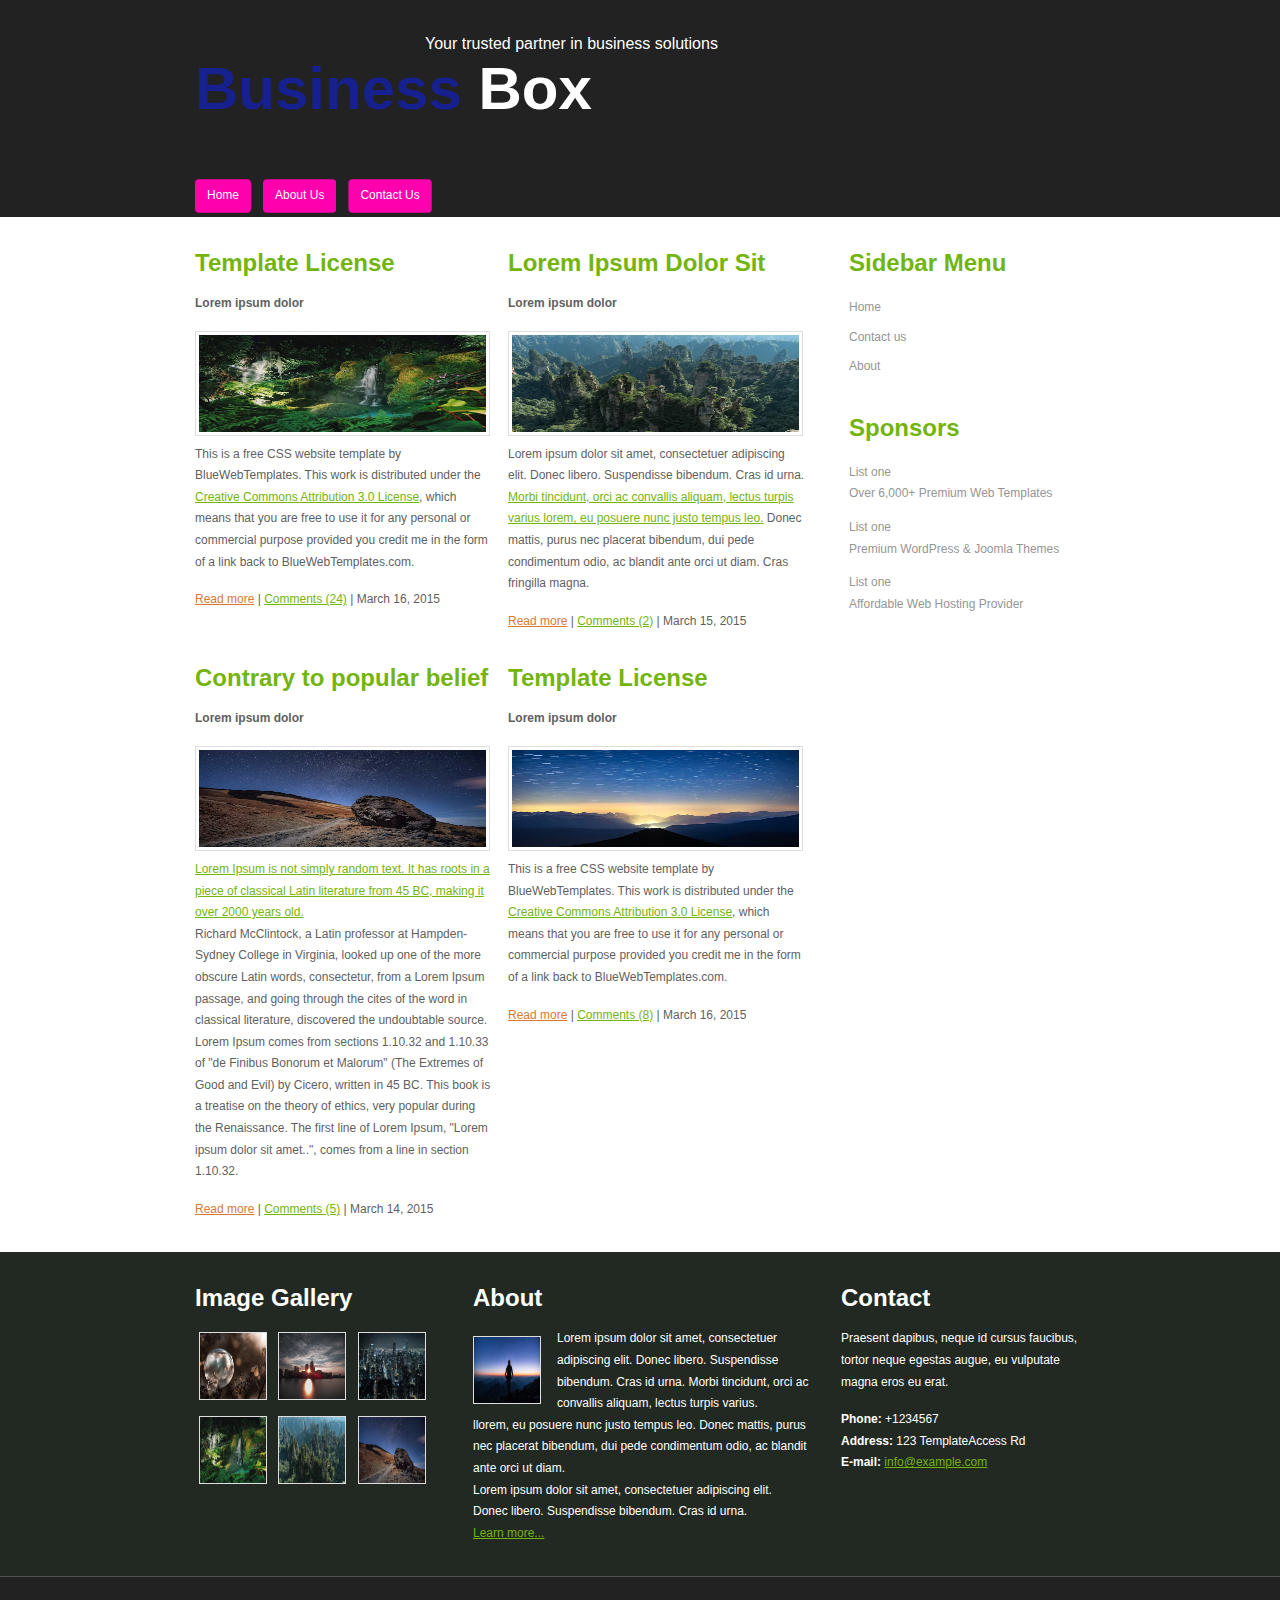
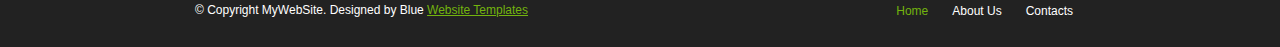
<file: index.html>
<!DOCTYPE >
<html >
<head>
<title>Home</title>
<meta http-equiv="Content-Type" content="text/html; charset=UTF-8" />
<link href="src/css/style.css" rel="stylesheet" type="text/css" />

</head>
<body>
<div class="main">
  <div class="header">
    <div class="header2">
      <div class="logo">
        <h1><a href="index.html"><small>Your trusted partner in business solutions</small><br />
          <span>Business</span> Box</a></h1>
      </div>
      <div class="menu_nav">
        <ul>
          <li><a href="index.html">Home</a></li>
          
          <li><a href="src/html/about.html">About Us</a></li>
          
          <li><a href="src/html/contact.html">Contact Us</a></li>
        </ul>
      </div>
      <div class="clr"></div>
    </div>
  </div>
  <div class="content">
    <div class="content_resize">
      <div class="mainbar">
        <div class="article_vert">
          <h2>Template License</h2>
          <p><strong>Lorem ipsum dolor</strong></p>
          <img src="src/images/img1.avif" width="287" height="97" alt="Nature" />
          <p>This is a free CSS website template by BlueWebTemplates. This work is distributed under the <a href="#">Creative Commons Attribution 3.0 License</a>, which means that you are free to use it for any personal or commercial purpose provided you credit me in the form of a link back to BlueWebTemplates.com.</p>
          <p><a href="#" class="red">Read more</a> | <a href="#">Comments (24)</a> | March 16, 2015</p>
        </div>
        <div class="article_vert">
          <h2>Lorem Ipsum Dolor Sit</h2>
          <p><strong>Lorem ipsum dolor</strong></p>
          <img src="src/images/img2.avif" width="287" height="97" alt="" />
          <p>Lorem ipsum dolor sit amet, consectetuer adipiscing elit. Donec libero. Suspendisse bibendum. Cras id urna. <a href="#">Morbi tincidunt, orci ac convallis aliquam, lectus turpis varius lorem, eu posuere nunc justo tempus leo.</a> Donec mattis, purus nec placerat bibendum, dui pede condimentum odio, ac blandit ante orci ut diam. Cras fringilla magna.</p>
          <p><a href="#" class="red">Read more</a> | <a href="#">Comments (2)</a> | March 15, 2015</p>
        </div>
        <div class="clr"></div>
        <div class="article_vert">
          <h2>Contrary to popular belief</h2>
          <p><strong>Lorem ipsum dolor</strong></p>
          <img src="src/images/img3.avif" width="287" height="97" alt="" />
          <p><a href="#">Lorem Ipsum is not simply random text. It has roots in a piece of classical Latin literature from 45 BC, making it over 2000 years old.</a><br />
            Richard McClintock, a Latin professor at Hampden-Sydney College in Virginia, looked up one of the more obscure Latin words, consectetur, from a Lorem Ipsum passage, and going through the cites of the word in classical literature, discovered the undoubtable source. Lorem Ipsum comes from sections 1.10.32 and 1.10.33 of &quot;de Finibus Bonorum et Malorum&quot; (The Extremes of Good and Evil) by Cicero, written in 45 BC. This book is a treatise on the theory of ethics, very popular during the Renaissance. The first line of Lorem Ipsum, &quot;Lorem ipsum dolor sit amet..&quot;, comes from a line in section 1.10.32.</p>
          <p><a href="#" class="red">Read more</a> | <a href="#">Comments (5)</a> | March 14, 2015</p>
        </div>
        <div class="article_vert">
          <h2>Template License</h2>
          <p><strong>Lorem ipsum dolor</strong></p>
          <img src="src/images/img4.avif" width="287" height="97" alt="" />
          <p>This is a free CSS website template by BlueWebTemplates. This work is distributed under the <a href="#">Creative Commons Attribution 3.0 License</a>, which means that you are free to use it for any personal or commercial purpose provided you credit me in the form of a link back to BlueWebTemplates.com.</p>
          <p><a href="#" class="red">Read more</a> | <a href="#">Comments (8)</a> | March 16, 2015</p>
        </div>
        <div class="clr"></div>
      </div>
      <div class="sidebar">
        <div class="gadget">
          <h2 class="star">Sidebar Menu</h2>
          <ul class="sb_menu">
            <li>Home</li>  
            <li>Contact us</li>
            <li>About</li> 
          </ul>
        </div>
        <div class="gadget">
          <h2 class="star">Sponsors</h2>
          <ul class="ex_menu">
            <li>List one<br />
              Over 6,000+ Premium Web Templates</li>
            <li>List one<br />
              Premium WordPress &amp; Joomla Themes</li>
            <li>List one<br />
              Affordable Web Hosting Provider</li>   
          </ul>
        </div>
      </div>
      <div class="clr"></div>
    </div>
  </div>
  <div class="fbg">
    <div class="fbg_resize">
      <div class="col c1">
        <h2>Image Gallery</h2>
        <img src="src/images/img6.avif" width="66" height="66" alt="Nature" class="ad" />
        <img src="src/images/img7.avif" width="66" height="66" alt="Nature" class="ad" />
        <img src="src/images/img8.avif" width="66" height="66" alt="Nature" class="ad" />
        <img src="src/images/img1.avif" width="66" height="66" alt="Nature" class="ad" />
        <img src="src/images/img2.avif" width="66" height="66" alt="Nature" class="ad" />
        <img src="src/images/img3.avif" width="66" height="66" alt="Nature" class="ad" />
        <div class="clr"></div>
      </div>
      <div class="col c2">
        <h2>About</h2>
        <img src="src/images/img5.avif" width="66" height="66" alt="" />
        <p>Lorem ipsum dolor sit amet, consectetuer adipiscing elit. Donec libero. Suspendisse bibendum. Cras id urna. Morbi tincidunt, orci ac convallis aliquam, lectus turpis varius.<br />
          llorem, eu posuere nunc justo tempus leo. Donec mattis, purus nec placerat bibendum, dui pede condimentum odio, ac blandit ante orci ut diam.<br />
          Lorem ipsum dolor sit amet, consectetuer adipiscing elit. Donec libero. Suspendisse bibendum. Cras id urna.<br />
          <a href="#">Learn more...</a></p>
      </div>
      <div class="col c3">
        <h2>Contact</h2>
        <p>Praesent dapibus, neque id cursus faucibus, tortor neque egestas augue, eu vulputate magna eros eu erat.</p>
        <p><strong>Phone:</strong> +1234567<br />
          <strong>Address:</strong> 123 TemplateAccess Rd<br />
          <strong>E-mail:</strong> <a href="#">info@example.com</a></p>
      </div>
      <div class="clr"></div>
    </div>
  </div>
  <div class="footer">
    <div class="footer2">
      <ul class="fmenu">
        <li class="active"><a href="index.html">Home</a></li>        
        <li><a href="src/html/about.html">About Us</a></li>
        <li><a href="src/html/contact.html">Contacts</a></li>
      </ul>
      <p class="lf">&copy; Copyright MyWebSite. Designed by Blue <a href="#">Website Templates</a></p>
      <div class="clr"></div>
    </div>
  </div>
</div>
</body>
</html>
</file>
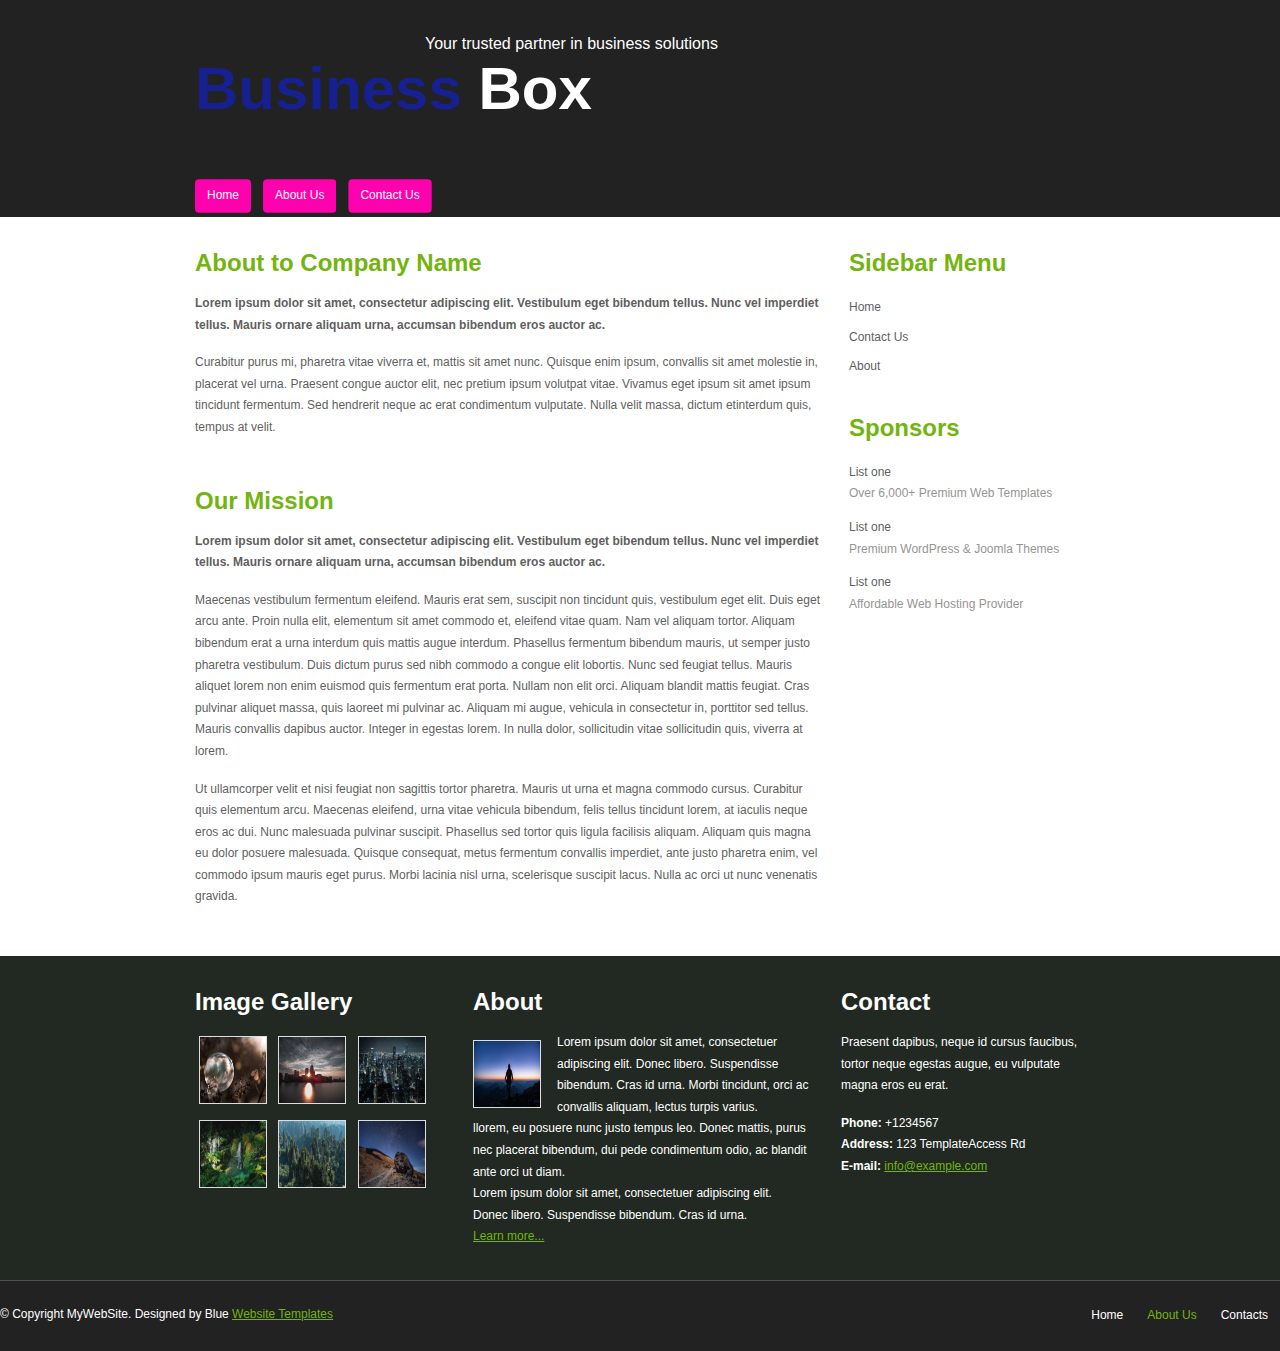
<file: src/html/about.html>
<!DOCTYPE >
<html >
<head>
<title>About</title>
<meta http-equiv="Content-Type" content="text/html; charset=UTF-8" />
<link href="../css/style.css" rel="stylesheet" type="text/css" />
</head>
<body>
<div class="main">
  <div class="header">
    <div class="header2">
      <div class="logo">
        <h1><a href="index.html"><small>Your trusted partner in business solutions</small><br />
          <span>Business</span> Box</a></h1>
      </div>
      <div class="menu_nav">
        <ul>
          <li><a href="../../index.html">Home</a></li>
          <li class="active"><a href="../html/about.html">About Us</a></li>
          <li><a href="../html/contact.html">Contact Us</a></li>
        </ul>
      </div>
      <div class="clr"></div>
    </div>
  </div>
  <div class="content">
    <div class="content_resize">
      <div class="mainbar">
        <div class="article">
          <h2>About to Company Name</h2>
          <p><strong>Lorem ipsum dolor sit amet, consectetur adipiscing elit. Vestibulum eget bibendum tellus. Nunc vel imperdiet tellus. Mauris ornare aliquam urna, accumsan bibendum eros auctor ac.</strong></p>
          <p>Curabitur purus mi, pharetra vitae viverra et, mattis sit amet nunc. Quisque enim ipsum, convallis sit amet molestie in, placerat vel urna. Praesent congue auctor elit, nec pretium ipsum volutpat vitae. Vivamus eget ipsum sit amet ipsum tincidunt fermentum. Sed hendrerit neque ac erat condimentum vulputate. Nulla velit massa, dictum etinterdum quis, tempus at velit.</p>
        </div>
        <div class="article">
          <h2>Our Mission</h2>
          <p><strong>Lorem ipsum dolor sit amet, consectetur adipiscing elit. Vestibulum eget bibendum tellus. Nunc vel imperdiet tellus. Mauris ornare aliquam urna, accumsan bibendum eros auctor ac.</strong></p>
          <p>Maecenas vestibulum fermentum eleifend. Mauris erat sem, suscipit non tincidunt quis, vestibulum eget elit. Duis eget arcu ante. Proin nulla elit, elementum sit amet commodo et, eleifend vitae quam. Nam vel aliquam tortor. Aliquam bibendum erat a urna interdum quis mattis augue interdum. Phasellus fermentum bibendum mauris, ut semper justo pharetra vestibulum. Duis dictum purus sed nibh commodo a congue elit lobortis. Nunc sed feugiat tellus. Mauris aliquet lorem non enim euismod quis fermentum erat porta. Nullam non elit orci. Aliquam blandit mattis feugiat. Cras pulvinar aliquet massa, quis laoreet mi pulvinar ac. Aliquam mi augue, vehicula in consectetur in, porttitor sed tellus. Mauris convallis dapibus auctor. Integer in egestas lorem. In nulla dolor, sollicitudin vitae sollicitudin quis, viverra at lorem.</p>
          <p>Ut ullamcorper velit et nisi feugiat non sagittis tortor pharetra. Mauris ut urna et magna commodo cursus. Curabitur quis elementum arcu. Maecenas eleifend, urna vitae vehicula bibendum, felis tellus tincidunt lorem, at iaculis neque eros ac dui. Nunc malesuada pulvinar suscipit. Phasellus sed tortor quis ligula facilisis aliquam. Aliquam quis magna eu dolor posuere malesuada. Quisque consequat, metus fermentum convallis imperdiet, ante justo pharetra enim, vel commodo ipsum mauris eget purus. Morbi lacinia nisl urna, scelerisque suscipit lacus. Nulla ac orci ut nunc venenatis gravida.</p>
        </div>
      </div>
      <div class="sidebar">
        <div class="gadget">
          <h2 class="star">Sidebar Menu</h2>
          <ul class="sb_menu">
            <li><a href="#">Home</a></li>
            <li><a href="#">Contact Us</a></li>
            <li><a href="#">About</a></li>
          </ul>
        </div>
        <div class="gadget">
          <h2 class="star">Sponsors</h2>
          <ul class="ex_menu">
            <li><a href="#">List one</a><br />
              Over 6,000+ Premium Web Templates</li>
            <li><a href="#">List one</a><br />
              Premium WordPress &amp; Joomla Themes</li>
            <li><a href="#">List one</a><br />
              Affordable Web Hosting Provider</li>
            </ul>
        </div>
      </div>
      <div class="clr"></div>
    </div>
  </div>
  <div class="fbg">
    <div class="fbg_resize">
      <div class="col c1">
        <h2>Image Gallery</h2>
        <img src="../images/img6.avif" width="66" height="66" alt="Nature" class="ad" />
        <img src="../images/img7.avif" width="66" height="66" alt="Nature" class="ad" />
        <img src="../images/img8.avif" width="66" height="66" alt="Nature" class="ad" /> 
        <img src="../images/img1.avif" width="66" height="66" alt="Nature" class="ad" /> 
        <img src="../images/img2.avif" width="66" height="66" alt="Nature" class="ad" />
        <img src="../images/img3.avif" width="66" height="66" alt="Nature" class="ad" />
      <div class="clr"></div>
      </div>
      <div class="col c2">
        <h2>About</h2>
        <img src="../images/img5.avif" width="66" height="66" alt="Nature" />
        <p>Lorem ipsum dolor sit amet, consectetuer adipiscing elit. Donec libero. Suspendisse bibendum. Cras id urna. Morbi tincidunt, orci ac convallis aliquam, lectus turpis varius.<br />
          llorem, eu posuere nunc justo tempus leo. Donec mattis, purus nec placerat bibendum, dui pede condimentum odio, ac blandit ante orci ut diam.<br />
          Lorem ipsum dolor sit amet, consectetuer adipiscing elit. Donec libero. Suspendisse bibendum. Cras id urna.<br />
          <a href="#">Learn more...</a></p>
      </div>
      <div class="col c3">
        <h2>Contact</h2>
        <p>Praesent dapibus, neque id cursus faucibus, tortor neque egestas augue, eu vulputate magna eros eu erat.</p>
        <p><strong>Phone:</strong> +1234567<br />
          <strong>Address:</strong> 123 TemplateAccess Rd<br />
          <strong>E-mail:</strong> <a href="#">info@example.com</a></p>
      </div>
      <div class="clr"></div>
    </div>
  </div>
  <div class="footer">
    <div class="footer_resize">
      <ul class="fmenu">
        <li><a href="../../index.html">Home</a></li>
        <li class="active"><a href="about.html">About Us</a></li>
        <li><a href= "../html/contact.html">Contacts</a></li>
      </ul>
      <p class="lf">&copy; Copyright MyWebSite. Designed by Blue <a href="http://www.bluewebtemplates.com/">Website Templates</a></p>
      <div class="clr"></div>
    </div>
  </div>
</div>
</body>
</html>
</file>
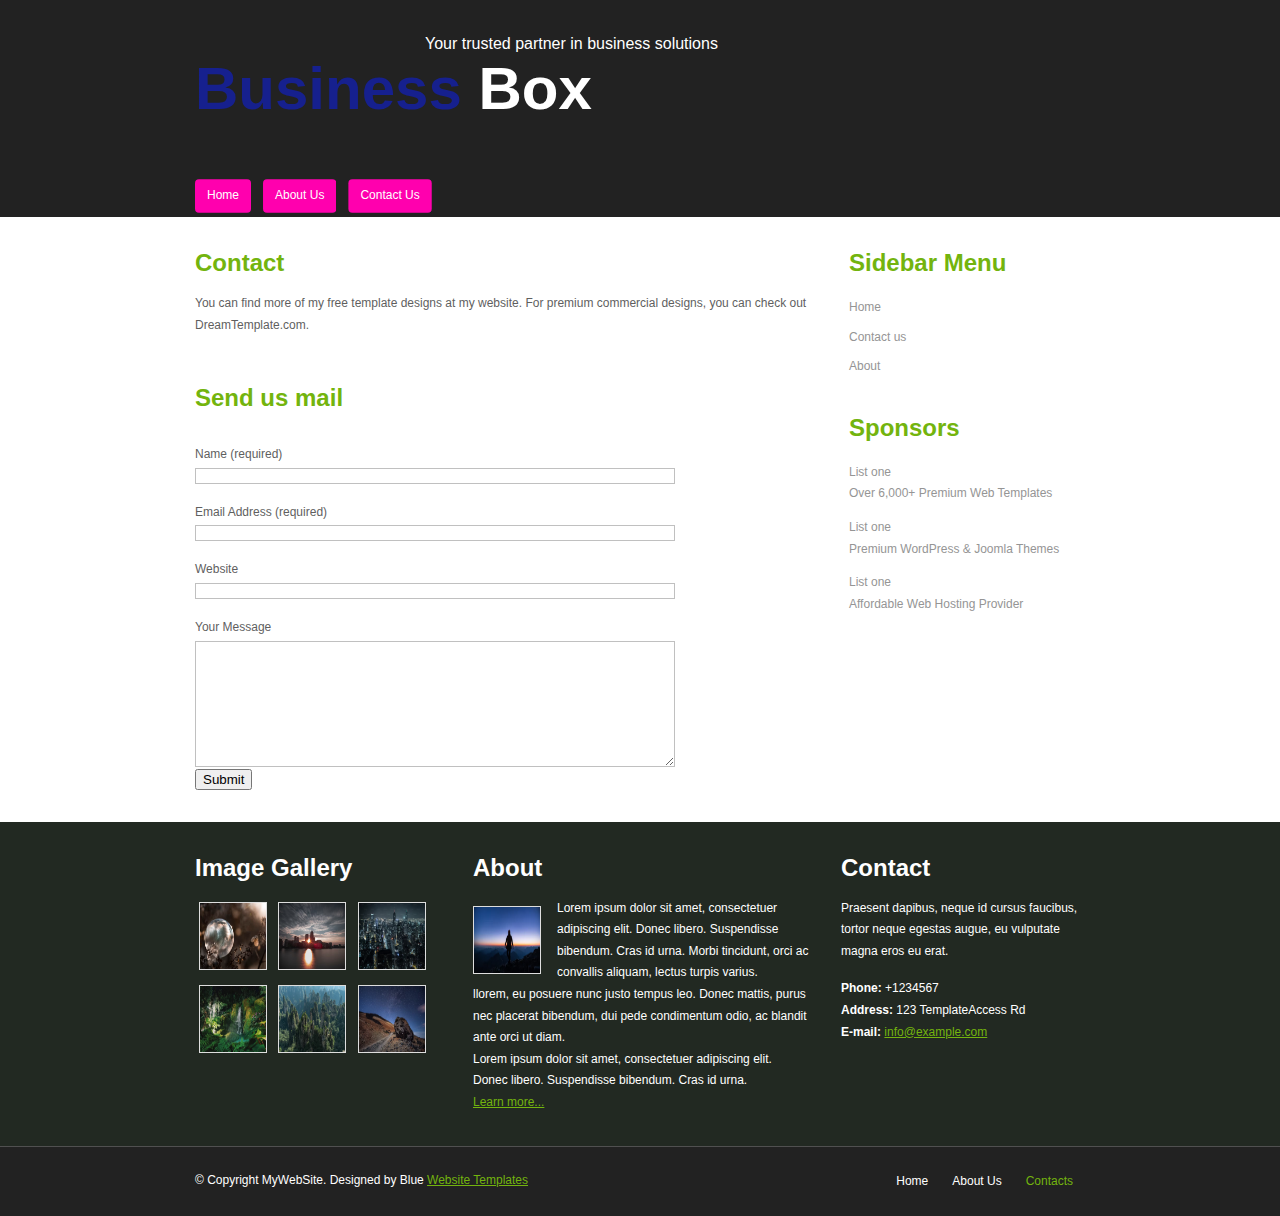
<file: src/html/contact.html>
<!DOCTYPE >
<html >
<head>
<title> Contact</title>
<meta http-equiv="Content-Type" content="text/html; charset=UTF-8" />
<link href="../css/style.css" rel="stylesheet" type="text/css" />
</head>
<body>
<div class="main">
  <div class="header">
    <div class="header2">
      <div class="logo">
        <h1><a href="index.html"><small>Your trusted partner in business solutions</small><br />
          <span>Business</span> Box</a></h1>
      </div>
      <div class="menu_nav">
        <ul>
          <li><a href="../../index.html">Home</a></li>
          <li><a href="../html/about.html">About Us</a></li>
          <li><a href="../html/contact.html">Contact Us</a></li>
        </ul>
      </div>
      <div class="clr"></div>
    </div>
  </div>
  <div class="content">
    <div class="content_resize">
      <div class="mainbar">
        <div class="article">
          <h2>Contact</h2>
          <p>You can find more of my free template designs at my website. For premium commercial designs, you can check out DreamTemplate.com.</p>
        </div>
        <div class="article">
          <h2>Send us mail</h2>
          <form action="#" method="post" id="sendemail">
            <ol>
              <li>
                <label for="name">Name (required)</label>
                <input id="name" name="name" class="text" />
              </li>
              <li>
                <label for="email">Email Address (required)</label>
                <input id="email" name="email" class="text" />
              </li>
              <li>
                <label for="website">Website</label>
                <input id="website" name="website" class="text" />
              </li>
              <li>
                <label for="message">Your Message</label>
                <textarea id="message" name="message" rows="8" cols="50"></textarea>
              </li>
              <li>
                <button type="submit">Submit</button>
                <div class="clr"></div>
              </li>
            </ol>
          </form>
        </div>
      </div>
      <div class="sidebar">
        <div class="gadget">
          <h2 class="star">Sidebar Menu</h2>
          <ul class="sb_menu">
            <li>Home</li>  
            <li>Contact us</li>
            <li>About</li> 
          </ul>
        </div>
        <div class="gadget">
          <h2 class="star">Sponsors</h2>
          <ul class="ex_menu">
            <li>List one<br />
              Over 6,000+ Premium Web Templates</li>
            <li>List one<br />
              Premium WordPress &amp; Joomla Themes</li>
            <li>List one<br />
              Affordable Web Hosting Provider</li>   
          </ul>
        </div>
      </div>
      <div class="clr"></div>
    </div>
  </div>
  <div class="fbg">
    <div class="fbg_resize">
      <div class="col c1">
        <h2>Image Gallery</h2>
       <img src="../images/img6.avif" width="66" height="66" alt="" class="ad" />
       <img src="../images/img7.avif" width="66" height="66" alt="" class="ad" />
       <img src="../images/img8.avif" width="66" height="66" alt="" class="ad" />
       <img src="../images/img1.avif" width="66" height="66" alt="" class="ad" />
       <img src="../images/img2.avif" width="66" height="66" alt="" class="ad" />
       <img src="../images/img3.avif" width="66" height="66" alt="" class="ad" />
        <div class="clr"></div>
      </div>
      <div class="col c2">
        <h2>About</h2>
        <img src="../images/img5.avif" width="66" height="66" alt="" />
        <p>Lorem ipsum dolor sit amet, consectetuer adipiscing elit. Donec libero. Suspendisse bibendum. Cras id urna. Morbi tincidunt, orci ac convallis aliquam, lectus turpis varius.<br />
          llorem, eu posuere nunc justo tempus leo. Donec mattis, purus nec placerat bibendum, dui pede condimentum odio, ac blandit ante orci ut diam.<br />
          Lorem ipsum dolor sit amet, consectetuer adipiscing elit. Donec libero. Suspendisse bibendum. Cras id urna.<br />
          <a href="#">Learn more...</a></p>
      </div>
      <div class="col c3">
        <h2>Contact</h2>
        <p>Praesent dapibus, neque id cursus faucibus, tortor neque egestas augue, eu vulputate magna eros eu erat.</p>
        <p><strong>Phone:</strong> +1234567<br />
          <strong>Address:</strong> 123 TemplateAccess Rd<br />
          <strong>E-mail:</strong> <a href="#">info@example.com</a></p>
      </div>
      <div class="clr"></div>
    </div>
  </div>
  <div class="footer">
    <div class="footer2">
      <ul class="fmenu">
        <li><a href="../../index.html">Home</a></li>
        <li><a href="../html/about.html">About Us</a></li>
        <li class="active"><a href="../html/contact.html">Contacts</a></li>
      </ul>
      <p class="lf">&copy; Copyright MyWebSite. Designed by Blue <a href="#">Website Templates</a></p>
      <div class="clr"></div>
    </div>
  </div>
</div>
</body>
</html>
</file>
<file: src/css/style.css>
body {
     margin:0; padding:0; width:100%; color:#5f5f5f; font:normal 12px/1.8em Arial, Helvetica, sans-serif;
}
html, .main {
     padding:0; margin:0; background-color:#fff;
}
.clr { 
    clear:both; padding:0; margin:0; width:100%; font-size:0px; line-height:0px;
}
h1 { 
    margin:0; padding:34px 0; color:#fff; font:bold 60px/1.2em Arial, Helvetica, sans-serif;
}
h1 a, h1 a:hover { 
    color:#fff; text-decoration:none;
}
h1 span { 
    color:#16208e;
}
h1 small { 
    padding-left:230px; font:normal 16px/1.2em Arial, Helvetica, sans-serif;
}
h2 { 
    font:bold 24px Arial, Helvetica, sans-serif; color:#73b40e; padding:8px 0; margin:8px 0;
}
p { 
    margin:8px 0; padding:0 0 8px 0; font:normal 12px/1.8em Arial, Helvetica, sans-serif;
}
a { 
    color:#73b40e; text-decoration:underline;
}
a.red { 
    color:#db7835;
}

.header, .content, .menu_nav, .fbg, .footer, form, ol, ol li, ul, .content .mainbar, .content .sidebar {
     margin:0; padding:0;
}
.content_resize, .fbg_resize, .footer2 { 
    margin:0 auto; padding:0 40px; width:890px;
}
.content, .fbg { 
    padding:16px 0;
}
.header { 
    background-color: #222222; height:217px;
}
.header2 { 
    margin:0 auto; padding:0 0 0 40px; width:930px;
}
.header .logo { 
    width:auto; float:left;
}
.menu_nav { float:left; width:653px;}
.menu_nav ul { margin:0; padding:20px 0 0; list-style:none;}
.menu_nav ul li { margin:0 12px 0 0; float:left;}
.menu_nav ul li a { 
    display:block; margin:0; padding:6px 12px; color:#fff; text-decoration:none; background:rgb(255, 0, 174) ;
}
.menu_nav ul li a {clip-path: inset(0 round 4px); } 
.menu_nav ul li a:hover{background-color: yellowgreen;}

.content { padding-bottom:16px;}
.content_resize { border-top:none;}
.content .mainbar { float:left; width:630px;}
.content .mainbar .article_vert { margin:0; padding:0 16px 0 0; float:left; width:297px;}
.content .mainbar .article_vert img { padding:3px; border:1px solid #dedede;}
.content .mainbar .article, .content .sidebar .gadget { margin:0; padding:0 0 16px 0;}
.content .sidebar { float:right; width:236px;}
ul.sb_menu, ul.ex_menu { margin:0; padding:0; list-style:none; color:#959595;}
ul.sb_menu li, ul.ex_menu li { margin:0;}
ul.sb_menu li { padding:4px 0;}
ul.ex_menu li { padding:4px 0 8px;}
ul.sb_menu li a, ul.ex_menu li a { color:#5f5f5f; text-decoration:none;}
ul.sb_menu li a:hover, ul.ex_menu li a:hover { color:#73b40e; font-weight:bold;}
ul.sb_menu li a:hover { text-decoration:underline;}
ul.ex_menu li a:hover { text-decoration:none;}


.content .mainbar .comment { margin:0; padding:16px 0 0 0;}
.content .mainbar .comment img.userpic { 
    border:1px solid #dedede; margin:10px 16px 0 0; padding:0; float:left;
}


.fbg { background-color:#222922; color:#fff;}
.fbg h2 { color:#fff;}
.fbg_resize img { border:1px solid #dedede;}
.fbg_resize .col { margin:0; float:left;}
.fbg_resize .c1 { padding:0 16px 0 0; width:246px;}
.fbg_resize .c2 { padding:0 16px; width:336px;}
.fbg_resize .c3 { padding:0 0 0 16px; width:240px;}
.fbg_resize .c2 img { margin:8px 16px 4px 0; padding:0; float:left;}
.fbg_resize .c1 img, .fbg_resize .c3 img { margin:4px; padding:0;}



.footer { 
    background-color:#222222; border-top:1px solid #505050; padding:16px 0; color:#fff;
}
.footer img.flogo { float:left; border:none;}
.footer p.lf { 
    margin:0; padding:8px 0; float:left; width:auto; line-height:1.5em;
}
ul.fmenu { 
    margin:0; padding:8px 0; list-style:none; float:right; width:auto;
}
ul.fmenu li { margin:0; padding:0 12px; float:left;}
ul.fmenu li a { color:#fff; text-decoration:none;}
ul.fmenu li a:hover, ul.fmenu li.active a { color:#73b40e;}
ul.fmenu li a:hover { text-decoration:underline;}


ol { list-style:none;}
ol li { display:block; clear:both;}
ol li label { display:block; margin:0; padding:16px 0 0 0;}
ol li input.text { 
    width:480px; border:1px solid #c0c0c0; margin:2px 0; padding:5px 2px; height:16px; background:#fff;
}
ol li textarea { 
    width:480px; border:1px solid #c0c0c0; margin:2px 0; padding:2px; background:#fff;
}
ol li .send { margin:16px 0 0 0;}
</file>
